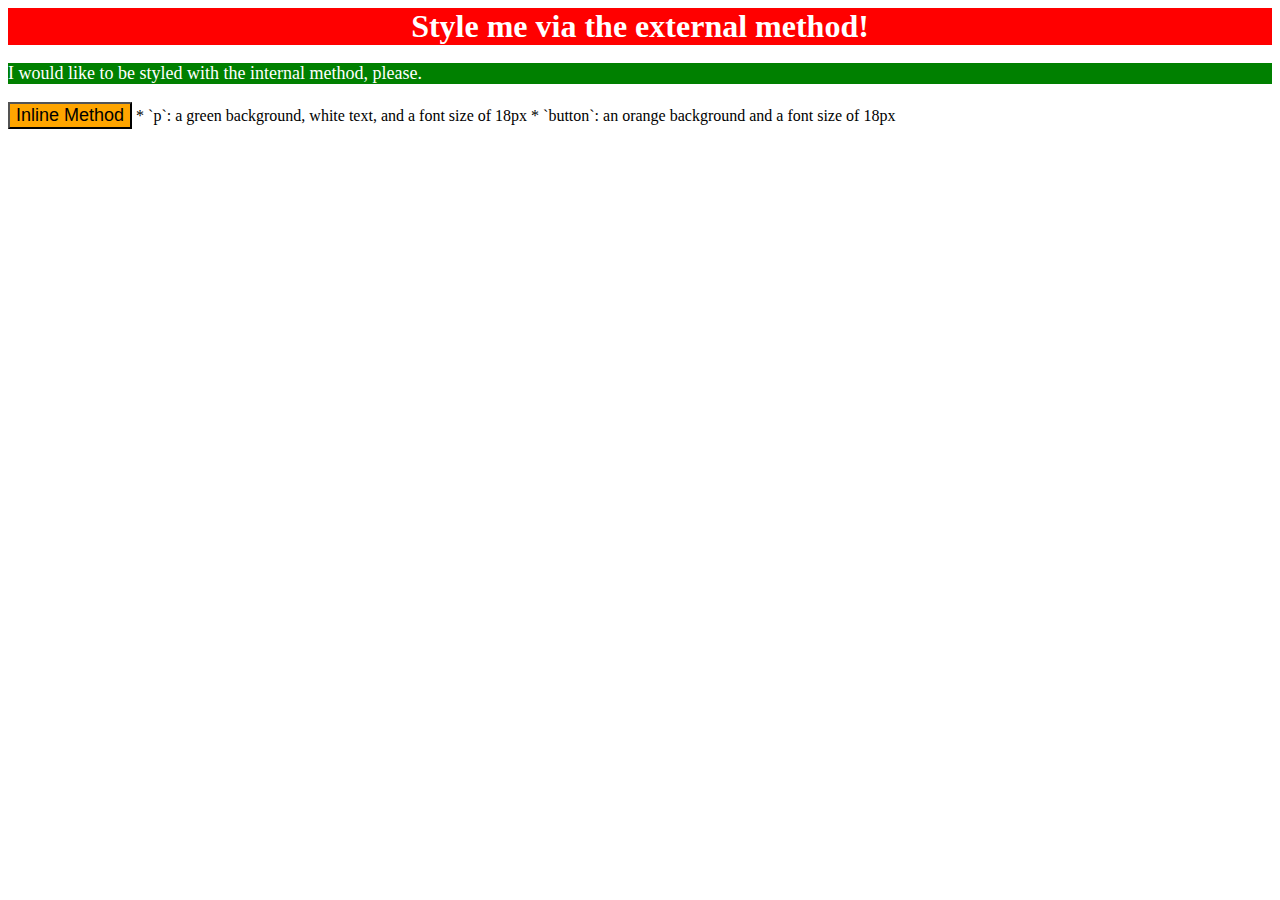
<file: foundations/01-css-methods/index.html>
<!DOCTYPE html>
<html lang="en">
  <head>
    <meta charset="UTF-8">
    <meta http-equiv="X-UA-Compatible" content="IE=edge">
    <meta name="viewport" content="width=device-width, initial-scale=1.0">
    <link rel="stylesheet" href="./styles.css">

    <style>
    p{
      background-color: green;
      color:white;
      font-size: 18px;
    }        
    </style>
    <title>Methods for Adding CSS</title>
  </head>
  <body>
    <div>Style me via the external method!</div>
    <p>I would like to be styled with the internal method, please.</p>
    <button style="background-color: orange; font-size: 18px;">Inline Method</button>
  </body>
</html>
* `p`: a green background, white text, and a font size of 18px
* `button`: an orange background and a font size of 18px
</file>
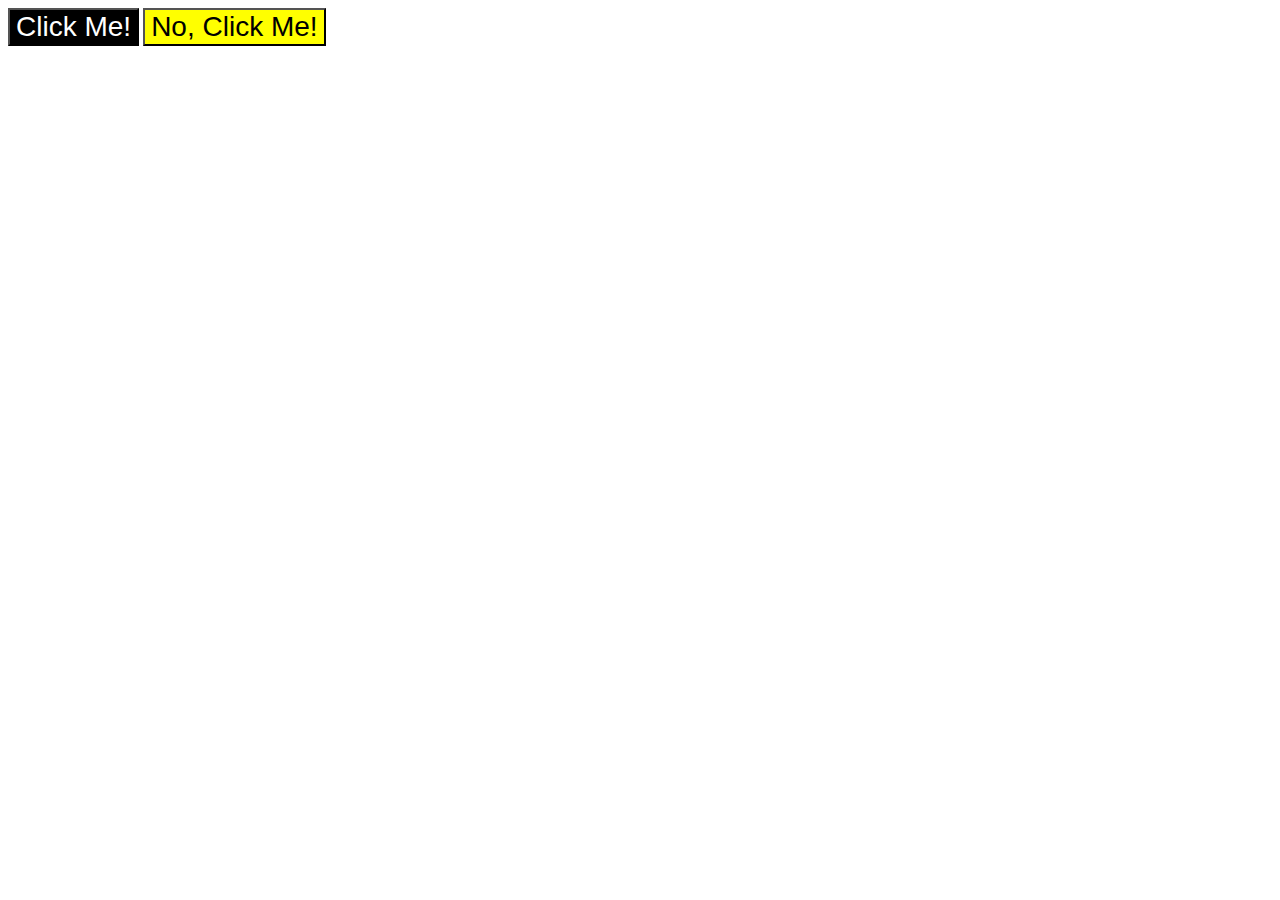
<file: foundations/03-grouping-selectors/index.html>
<!DOCTYPE html>
<html lang="en">
  <head>
    <meta charset="UTF-8">
    <meta http-equiv="X-UA-Compatible" content="IE=edge">
    <meta name="viewport" content="width=device-width, initial-scale=1.0">
    <title>Grouping Selectors</title>
    <link rel="stylesheet" href="style.css">
  </head>
  <body>
    <button class ="b1">Click Me!</button>
    <button class = "b2">No, Click Me!</button>
  </body>
</html>
</file>
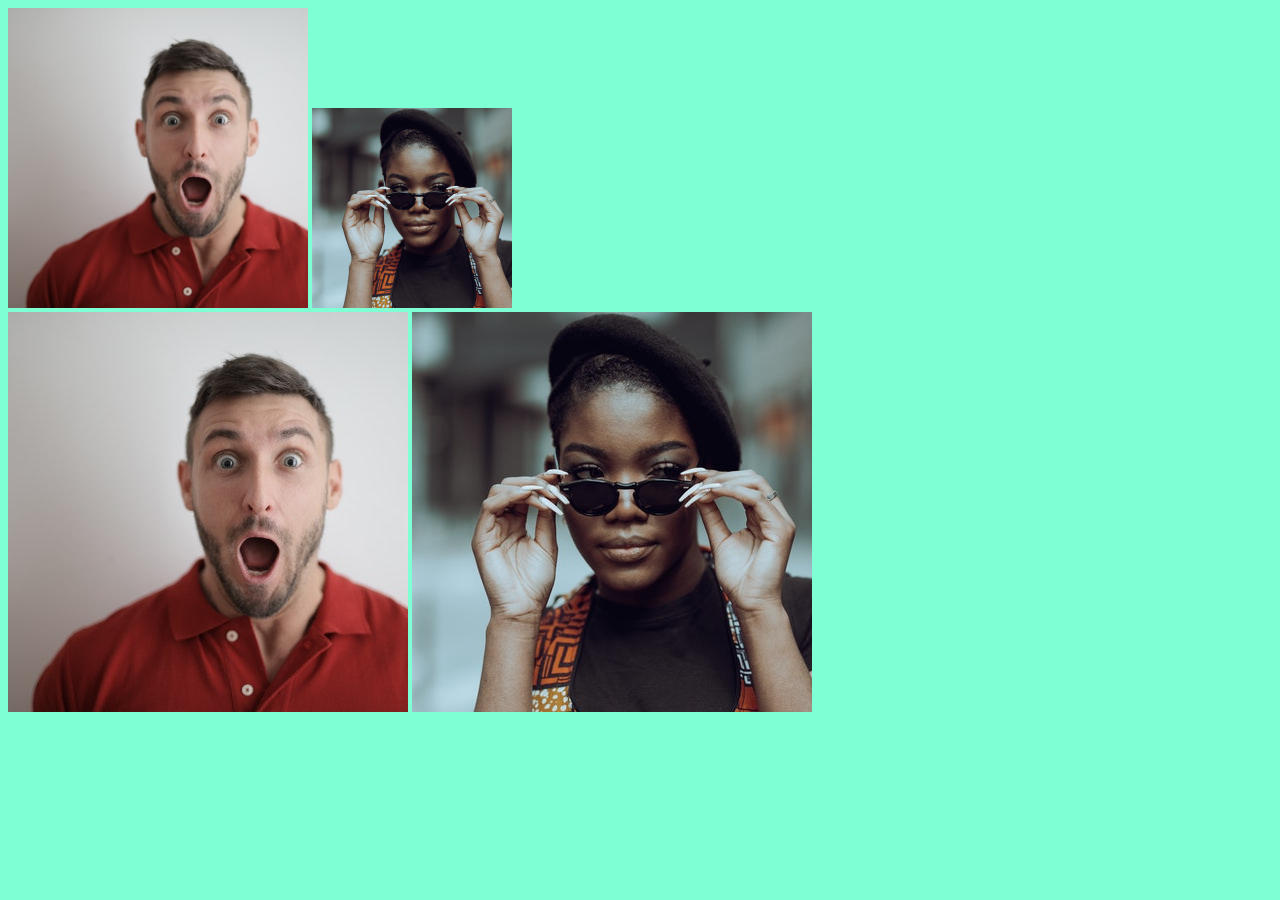
<file: foundations/04-chaining-selectors/index.html>
<!DOCTYPE html>
<html lang="en">
  <head>
    <meta charset="UTF-8">
    <meta http-equiv="X-UA-Compatible" content="IE=edge">
    <meta name="viewport" content="width=device-width, initial-scale=1.0">
    <title>Chaining Selectors</title>
    <link rel="stylesheet" href="styles.css">
  </head>
  <body>
    <!-- Check image source path. Review Foundations lesson - Links and Images -->
    <!-- Use the classes BELOW this line -->
    <div>
      <img class="avatar proportioned" src="./images/pexels-andrea-piacquadio-3777931.jpg" alt="Woman with glasses">
      <img class="avatar distorted" src="./images/pexels-katho-mutodo-8434791.jpg" alt="Man with surprised expression">
    </div>
    <!-- Use the classes ABOVE this line -->
    <div>
      <img class="original proportioned" src="./images/pexels-andrea-piacquadio-3777931.jpg" alt="Woman with glasses">
      <img class="original distorted" src="./images/pexels-katho-mutodo-8434791.jpg" alt="Man with surprised expression">
    </div>
  </body>
</html>
</file>
<file: foundations/01-css-methods/styles.css>
div{
    background-color: red;
    color: white;
    font-size: 32px;
    text-align: center;
    font-weight: bold;
}
</file>
<file: foundations/03-grouping-selectors/style.css>
.b1,
.b2{
    font-size: 28px;
    font-family:  Helvetica, "Times New Roman", sans-serif;
}

.b1{
    background-color: black;
    color: white;
}
.b2{
    background-color: yellow;
}
</file>
<file: foundations/04-chaining-selectors/styles.css>
.avatar.proportioned{
width: 300px;
height: auto;
}

.avatar.distorted{
    width: 200px;
    height: 2*width;
}

body{
    background-color: aquamarine;
}
</file>
